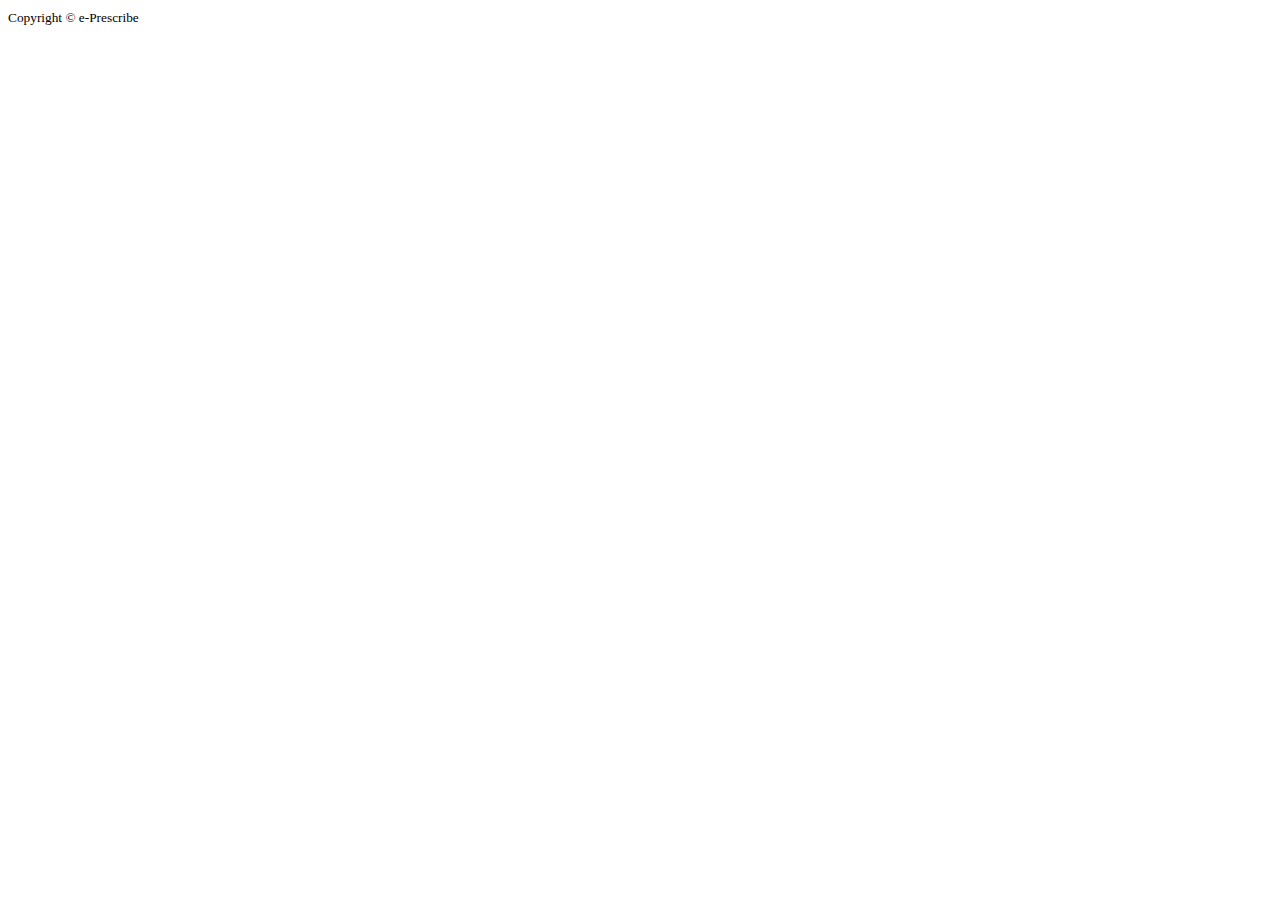
<file: ePrescription/src/main/resources/templates/layout/footer.html>
<!DOCTYPE html>
<html lang="en">
<head>
    <meta charset="UTF-8">
    <meta name="viewport" content="width=device-width, initial-scale=1">
</head>
<body>
<div th:fragment="footer">
    <footer id="sticky-footer" class="flex-shrink-0 py-4 bg-dark text-white-50">
        <div class="container text-center footer-text">
            <small>Copyright &copy; e-Prescribe</small>
        </div>
    </footer>
</div>
</body>
</html>
</file>
